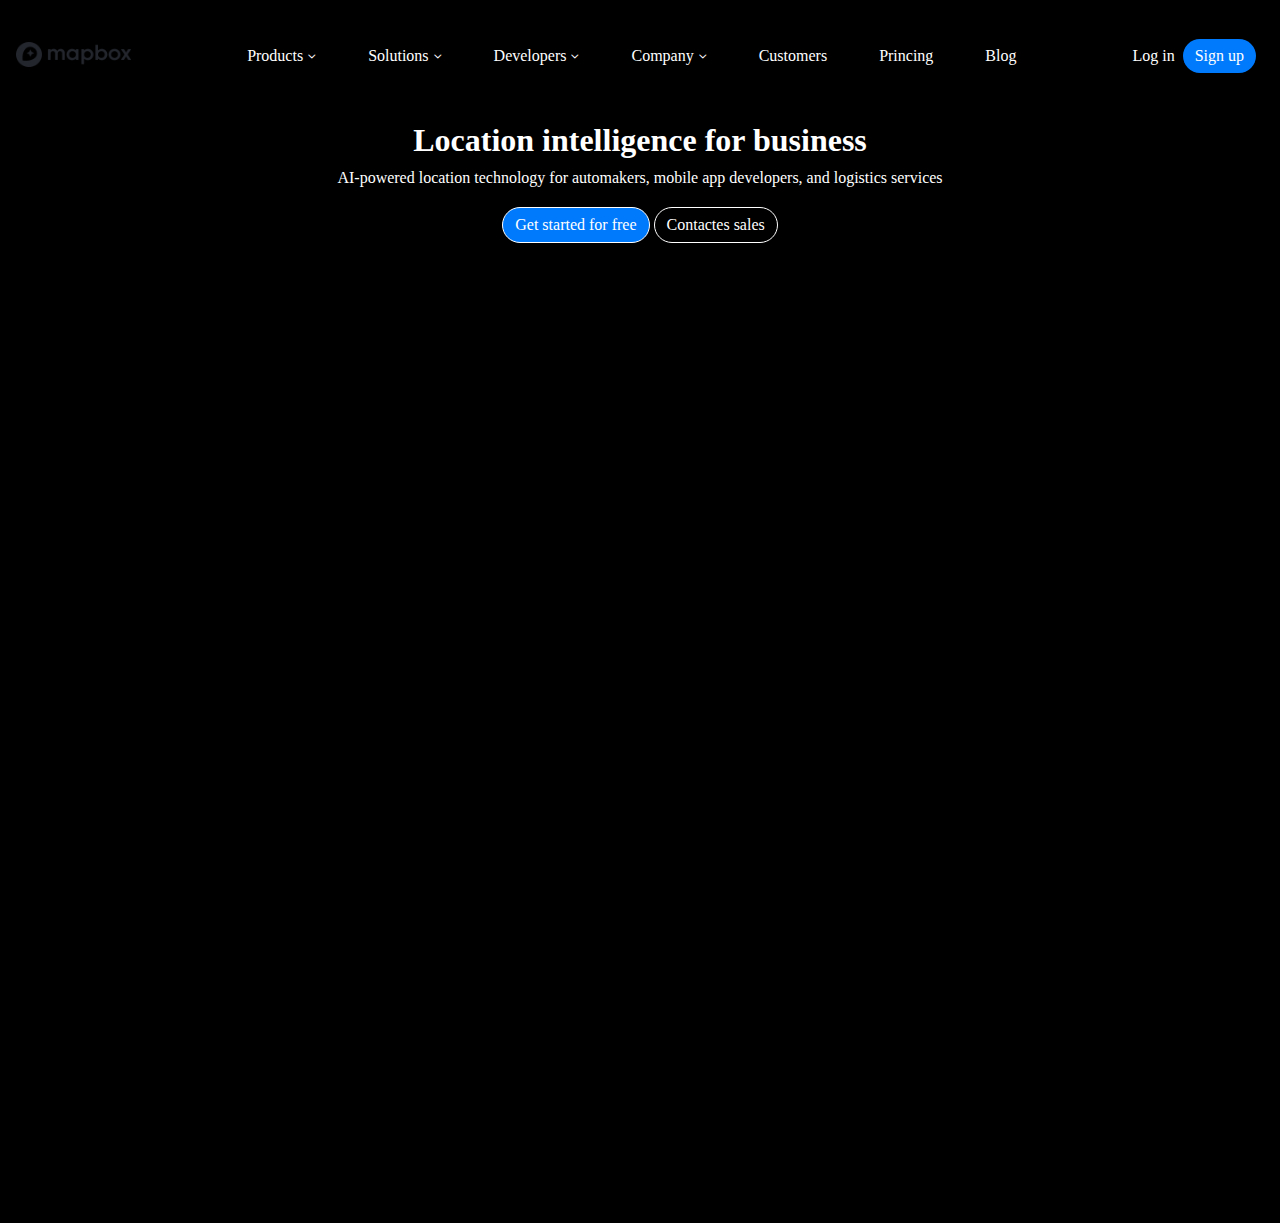
<file: index.html>
<!DOCTYPE html>
<html lang="en">
<head>
    <meta charset="UTF-8">
    <meta name="viewport" content="width=device-width, initial-scale=1.0">
    <meta http-equiv="X-UA-Compatible" content="ie=edge">
    <title>Mapbox | Maps, Navigation...</title>
    <link rel="shortcut icon" href="images/logo_white.png" type="image/x-icon">
    <link rel="stylesheet" href="https://cdnjs.cloudflare.com/ajax/libs/font-awesome/6.4.2/css/all.min.css"  />
    <!-- Option 1: Include in HTML -->
    <link rel="stylesheet" href="https://cdn.jsdelivr.net/npm/bootstrap-icons@1.3.0/font/bootstrap-icons.css">
    <link rel="stylesheet" href="css/style.css">
</head>
<body>
    <div class="container">
        <nav class="navigation">
            <a href="#" class="logo">
                <img src="images/logo_white.png" alt="logo" class="logo-img">
            </a>
            <ul class="nav-menu">
                <li class="nav-list nav-list-menu">
                    <a href="#" class="nav-link">
                        <span>Products</span>
                        <i class="fa-solid fa-chevron-down" id="icon-size" style="color: #ffffff;"></i>
                    </a>
                    <div class="dropdown">
                        <div class="dropdown-inner">
                            <div class="dropdown-item">
                                <h3 class="item-heading">NAVIGATION </h3>
                                <div class="item-list">
                                    <div class="item-img">
                                       <i class="fa-solid fa-location-arrow" ></i>
                                    </div>
                                    <div class="item-list-info">
                                        <h4>Navigation Solutions</h4>
                                        <p>SDKs, APIs, EV, and more</p>
                                    </div>
                                </div>
                                <div class="item-list">
                                    <div class="item-img">
                                        <i class="fa-solid fa-map-location"></i>
                                    </div>
                                    <div class="item-list-info">
                                        <h4>Navigation Solutions</h4>
                                        <p>SDKs, APIs, EV, and more</p>
                                    </div>
                                </div>
                                <div class="item-list">
                                    <div class="item-img">
                                        <i class="fa-solid fa-map-location"></i>
                                    </div>
                                    <div class="item-list-info">
                                        <h4>Navigation SDK</h4>
                                        <p>Turn-by-Turn Routing foor iOS & Android</p>
                                    </div>
                                </div>
                                <div class="item-list">
                                    <div class="item-img">
                                        <i class="fa-solid fa-map-location"></i>
                                    </div>
                                    <div class="item-list-info">
                                        <span class="info-bagde">NEW</span>
                                        <h4>MapGPT</h4>
                                        <p>A location-intelligent AI assistant</p>
                                    </div>
                                </div>
                                <div class="item-list">
                                    <div class="item-img">
                                        <i class="fa-solid fa-battery-three-quarters fa-rotate-270" ></i>
                                    </div>
                                    <div class="item-list-info">
                                        <span class="info-bagde">NEW</span>
                                        <h4>Mapbox for EV </h4>
                                        <p>An integrated navigation solution</p>
                                    </div>
                                </div>
                                <div class="item-list">
                                    <div class="item-img">
                                        <i class="fa-solid fa-map-location"></i>
                                    </div>
                                    <div class="item-list-info">
                                        <span class="info-bagde">NEW</span>
                                        <h4>Autopillot Map</h4>
                                        <p>Daily-updated maps for autopillot systems</p>
                                    </div>
                                </div>
                                <div class="item-list">
                                    <div class="item-img">
                                        <i class="fa-solid fa-map-location"></i>
                                    </div>
                                    <div class="item-list-info">
                                        <span class="info-bagde">NEW</span>
                                        <h4>ADAS SDK</h4>
                                        <p>Predict what's ahead on the road</p>
                                    </div>
                                </div>
                                <div class="item-list">
                                    <div class="item-img">
                                        <i class="fa-solid fa-map-location"></i>
                                        <i class="fa-solid fa-location-dot" ></i>
                                    </div>
                                    <div class="item-list-info">
                                        <h4>Dash</h4>
                                        <p>Beautiful maps, live traffic, music and voice for cars</p>
                                    </div>
                                </div>
                            </div>
                            <div class="dropdown-item">
                                <h3 class="item-heading">MAPS</h3>
                                <div class="item-list">
                                    <div class="item-img">
                                        <i class="fa-solid fa-route fa-flip-horizontal" ></i>
                                    </div>
                                    <div class="item-list-info">
                                        <h4>Studio</h4>
                                        <p>Design beautiful, custom maps</p>
                                    </div>
                                </div>
                                <div class="item-list">
                                    <div class="item-img">
                                        <i class="fa-solid fa-map-location"></i>
                                    </div>
                                    <div class="item-list-info">
                                        <h4>Maps</h4>
                                        <p>Smooth, fast, cross-platform maps</p>
                                    </div>
                                </div>
                                <div class="item-list">
                                    <div class="item-img">
                                        <i class="fa-solid fa-map-location"></i>
                                    </div>
                                    <div class="item-list-info">
                                        <h4>Mapbox GLJS</h4>
                                        <p>Build fast, immersive maps for the web</p>
                                    </div>
                                </div>
                                <div class="item-list">
                                    <div class="item-img">
                                        <i class="fa-solid fa-map-location"></i>
                                    </div>
                                    <div class="item-list-info">
                                        <h4>Mobile Maps SDK</h4>
                                        <p>Develop powerful maps for iOs and Android</p>
                                    </div>
                                </div>
                                <div class="item-list">
                                    <div class="item-img">
                                        <i class="fa-solid fa-battery-three-quarters fa-rotate-270"></i>
                                    </div>
                                    <div class="item-list-info">
                                        <h4>Stactic Maps </h4>
                                        <p>Embed static maps anywhere you can place an image</p>
                                    </div>
                                </div>
                                <div class="item-list">
                                    <div class="item-img">
                                        <i class="fa-solid fa-map-location"></i>
                                    </div>
                                    <div class="item-list-info">
                                        <h4>Mapbox Tiling Service</h4>
                                        <p>Bring your own custom data to your map</p>
                                    </div>
                                </div>

                            </div>
                            <div class="dropdown-item">
                                <h3 class="item-heading">SEARCH</h3>
                                <div class="item-list">
                                    <div class="item-img">
                                        <i class="fa-solid fa-route fa-flip-horizontal" ></i>
                                    </div>
                                    <div class="item-list-info">
                                        <h4>Search Overview</h4>
                                        <p>APis and SDKs that unlock location search</p>
                                    </div>
                                </div>
                                <div class="item-list">
                                    <div class="item-img">
                                        <i class="fa-solid fa-map-location"></i>
                                    </div>
                                    <div class="item-list-info">
                                        <span class="info-bagde">NEW</span>
                                        <h4>Search Box</h4>
                                        <p>interactive search for addresses, places, and POis</p>
                                    </div>
                                </div>
                                <div class="item-list">
                                    <div class="item-img">
                                        <i class="fa-solid fa-map-location"></i>
                                    </div>
                                    <div class="item-list-info">
                                        <h4>Geocoding</h4>
                                        <p>Geolocate and validate addresses</p>
                                    </div>
                                </div>
                                <div class="item-list">
                                    <div class="item-img">
                                        <i class="fa-solid fa-map-location"></i>
                                    </div>
                                    <div class="item-list-info">
                                        <h4>Address Autofil</h4>
                                        <p>Simplify and enhance address form fill</p>
                                    </div>
                                </div>
                                    
                            </div>
                            <div class="dropdown-item">
                                <h3 class="item-heading">LOGISTICS</h3>
                                <div class="item-list">
                                    <div class="item-img">
                                        <i class="fa-solid fa-route fa-flip-horizontal" ></i>
                                    </div>
                                    <div class="item-list-info">
                                        <span class="info-bagde">NEW</span>
                                        <h4>Matrix API</h4>
                                        <p>Automatically calculate travel distances & ETAs</p>
                                    </div>
                                </div>
                            </div>
                            <div class="dropdown-item">
                                <h3 class="item-heading">DATA</h3>
                                <div class="item-list">
                                    <div class="item-img">
                                        <i class="fa-solid fa-location-arrow" ></i> 
                                    </div>
                                    <div class="item-list-info">
                                        <h4>Trafic Data</h4>
                                        <p>Industry-leading data accuracy</p>
                                    </div>
                                </div>
                                <div class="item-list">
                                    <div class="item-img">
                                        <i class="fa-solid fa-map-location"></i>
                                    </div>
                                    <div class="item-list-info">
                                        <h4>Mouvement Data</h4>
                                        <p>Dataset of population movement</p>
                                    </div>
                                </div>
                                <div class="item-list">
                                    <div class="item-img">
                                        <i class="fa-solid fa-map-location"></i>
                                    </div>
                                    <div class="item-list-info">
                                        <h4>Boundaries</h4>
                                        <p>4 million global boundaries</p>
                                    </div>
                                </div>
                            </div>
                            <div class="dropdown-item">
                                <h3 class="item-heading">SELF-HOSTED</h3>
                                <div class="item-list">
                                    <div class="item-img">
                                        <i class="fa-solid fa-location-arrow" ></i>  
                                    </div>
                                    <div class="item-list-info">
                                        <h4>Atlas</h4>
                                        <p>Mapbox on-premises</p>
                                    </div>
                                </div>
                            </div>
                            <div class="dropdown-item">
                                <h3 class="item-heading">MAPBOX PLATFORM</h3>
                                <div class="item-list">
                                    <div class="item-img">
                                        <i class="fa-solid fa-location-arrow" ></i>  
                                    </div>
                                    <div class="item-list-info">
                                        <h4>Infrastructure Platform</h4>
                                        <p>Reliable Infrastructure for your apps</p>
                                    </div>
                                </div>
                            </div>
                        </div>
                    </div>
                </li>
                <li class="nav-list">
                    <a href="#" class="nav-link">
                        <span>Solutions</span>
                        <i class="fa-solid fa-chevron-down"id="icon-size" style="color: #ffffff;"></i>
                    </a>
                </li>
                <li class="nav-list">
                    <a href="#" class="nav-link">
                        <span>Developers</span>
                        <i class="fa-solid fa-chevron-down"id="icon-size" style="color: #ffffff;"></i>
                    </a>
                </li>
                <li class="nav-list">
                    <a href="#" class="nav-link">
                        <span>Company</span>
                        <i class="fa-solid fa-chevron-down"id="icon-size" style="color: #ffffff;"></i>
                    </a>
                </li>
                <li class="nav-list">
                    <a href="#" class="nav-link">
                        <span>Customers</span>
                    </a>
                </li>
                <li class="nav-list">
                    <a href="#" class="nav-link">
                        <span>Princing</span>
                    </a>
                </li>
                <li class="nav-list">
                    <a href="#" class="nav-link">
                        <span>Blog</span>
                    </a>
                </li>
            </ul>
            <div class="nav-action">
                <a href="#" class="btn">Log in</a>
                <a href="#" class="btn-primary">Sign up</a>
                <div class="nav-toggle">
                    <i class="fa-solid fa-bars" style="color: #ffffff;"></i>
                </div>

            </div>
        </nav>

    </div>
    <div class="container-header">
        <h1>Location intelligence for business</h1>
        <p>AI-powered location technology for automakers, mobile app developers, and logistics services</p>
        <a href="#" class="btn-link active">Get started for free</a>
        <a href="#"class="btn-link">Contactes sales</a>

    </div>

    
    
    <script src="pages/script.js"></script>
</body>
</html>
</file>
<file: css/style.css>
:root{
 --gray60-566171: #566171;
  --gray80-23262d: #23262d;
  --graydark-0e1012: #0e1012;
  --white-ffffff: white;
  --gray90-161a1d: #161a1d;
  --gray5-f7f9fc: #f7f9fc;
  --gray40-a0aaba: #a0aaba;
  --gray70-333943: #333943;
  --gray50-8b96aa: #8b96aa;
  --gray30-bbc2ce: #bbc2ce;
  --gray20-d5dae2: #d5dae2;
  --gray10-eceff5: #eceff5;
  --blue90-001832: #001832;
  --blue80-003165: #003165;
  --blue70-004997: #004997;
  --blue60-0062ca: #0062ca;
  --blue50-007afc: #007afc;
  --blue40-3195ff: #3195ff;
  --blue30-64afff: #64afff;
  --blue20-98caff: #98caff;
  --blue10-cbe4ff: #cbe4ff;
  --blue5-eff7ff: #eff7ff;
  --orange50-fc8200: #fc8200;
  --orange40-ff9b31: #ff9b31;
  --orange60-ca6800: #ca6800;
  --red60-c9220c: #c9220c;
  --red50-f13219: #f13219;
  --red40-f45b47: #f45b47;
  --green60-1b6e45: #1b6e45;
  --green50-228a56: #228a56;
  --green40-2fc078: #2fc078;
  --yellow60-e5bc01: #e5bc01;
  --yellow50-fed622: #fed622;
  --yellow40-fede4e: #fede4e;
  --green5-e9faf1: #e9faf1;
  --green10-c9f2dd: #c9f2dd;
  --orange90-321a00: #321a00;
  --orange80-653400: #653400;
  --orange70-974e00: #974e00;
  --orange30-ffb464: #ffb464;
  --orange20-ffcd98: #ffcd98;
  --orange10-ffe6cb: #ffe6cb;
  --orange5-fff5ea: #fff5ea;
  --red90-320903: #320903;
  --red80-641106: #641106;
  --red70-961a09: #961a09;
  --red30-f78475: #f78475;
  --red20-f9ada3: #f9ada3;
  --red10-fcd6d1: #fcd6d1;
  --red5-fcefed: #fcefed;
  --green90-071c11: #071c11;
  --green80-0e3722: #0e3722;
  --green70-145334: #145334;
  --green30-5cd79a: #5cd79a;
  --green20-93e4bb: #93e4bb;
  --yellow90-392f00: #392f00;
  --yellow80-735e01: #735e01;
  --yellow70-ac8d01: #ac8d01;
  --yellow30-fee67a: #fee67a;
  --yellow20-ffefa7: #ffefa7;
  --yellow10-fff7d3: #fff7d3;
  --yellow5-fffced: #fffced;
}
*,
* ::before,
* ::after{
    margin: 0;
    padding: 0;
    box-sizing: border-box;
    text-decoration: none;
    list-style-type: none;
    background-color: #000;
    color: white;
}
@font-face{
    font-family: "Montserrat-Regular";
    src: url("Montserrat-Regular.ttf");
}
.logo-img{
    height: 25px;
    
}
.container{
    max-width: 124rem;
    margin: 0 auto;
    padding: 0 1rem;
}
#icon-size{
    font-size: 8px;
    margin-top: 5px;
}
.navigation{
    display: flex;align-items: center;
    justify-content: space-between;
    height: 7rem;
    position: relative;
   /* background: var(--gray80-23262d);*/
}
.nav-list{
    display: inline-flex;
    gap: 10px;
    align-items: center;
    margin: 0 1.5em;
    
}
.nav-action{
    display: flex;
    align-items: center;
    gap: 0.5rem;
}
.nav-link,
.btn{
    display: flex;
    justify-content: center;
    gap: 5px;
    font-weight: 300px;
    

}

.btn-primary{
    display: inline-flex;
    color: white;
    background-color: var(--blue50-007afc);
    font-weight: 500px;
    padding: 8px 12px;   
    border-radius: 1.5rem; 
    

}
.nav-toggle i{
    font-size: 3.5rem;
    color: white;
    display: none;
}
.dropdown{
    position: absolute;
    align-items: center;
    top: 7rem;
    left: 0;
    width: 100%;
    
    background-color: var(--gray80-23262d);
    box-shadow: 0rem 0.2rem 0.5rem var(--gray50-8b96aa);
    clip-path: polygon(0 0, 100% 0, 100% 0, 0 0);
    transition: all 0.5s ease-in;
}
.dropdown-inner{
    display: grid;
    grid-template-columns: repeat(auto-fit, minmax(18rem, 1fr));
    gap: 2px;
    padding: 3rem;
    font-size: 12px;
}

.nav-link:hover i{
    transition: all 0.5s ease-in;
    transform: rotate(180deg);
}
.nav-list-menu:hover .dropdown{
   clip-path: polygon(0 0, 100% 0, 100% 102%, 0 102%);
}
.item-list{
    display: flex;
    align-items: center;
    gap: 1rem;
    margin: 1.5rem 0;
}
.item-img{
    width: 2rem;
    height: 2rem;
    border-radius: 50%;
    display: flex;
    align-items: center;
    justify-content: center;
    background-color: var(--gray80-23262d);
}
.item-img i{
    color: #004997;
}
.item-list-info{
    position: relative;
    width: 100%;
}
.info-bagde{
    position: absolute;
    right: 1rem;
    top: 0;
    background: #007afc;
    padding: 0.1rem 0.5rem;
    border-radius: 2rem;
    color: white;
}
.container-header{
    text-align: center;
    margin: 10px;
}
.btn-link{
    display: inline-flex;
    color: white;
    border: solid  1px white;
    font-weight: 500px;
    padding: 8px 12px;   
    border-radius: 1.5rem; 
}
.btn-link.active{
    background-color: var(--blue50-007afc);
    
}
h1{
    margin-bottom: 10px;
}
p{
    margin-bottom: 20px;
}
@media (max-width:768px){
    .nav-toggle i{
        display: block;
        font-size: 25px;
        padding: 0.4rem 1rem;
    }
    .nav-menu{
        position: absolute;
        top: 7rem;
        left: 0;
        width: 100%;
        display: none;  
    }
    .nav-menu.active{
        display: block;
    }
    .nav-list{
        display: block;
        margin: 2rem 0;
        text-align: center;
    }
    .nav-link{
        padding: 0 2rem;
        display: flex;
        justify-content: space-between;
    }
    .dropdown{
        top:0;
        position: relative;
        clip-path: polygon(0 0, 100% 0, 100% 0,0 );
        box-shadow: none;
        height: 0;
        text-align: start;
        transition: all 0.5s ease-in;
    }
    .nav-list-menu:hover .dropdown{
        height: 100%;
        transition: all 0.5s ease-in;
    }
    .btn{
        display: none;
    }
    .btn-primary{
        padding: 4px 8px;   
         
    }
    
}
@media (max-width:390px){
    .logo-img{
        height: 20px;
    }
}
</file>
